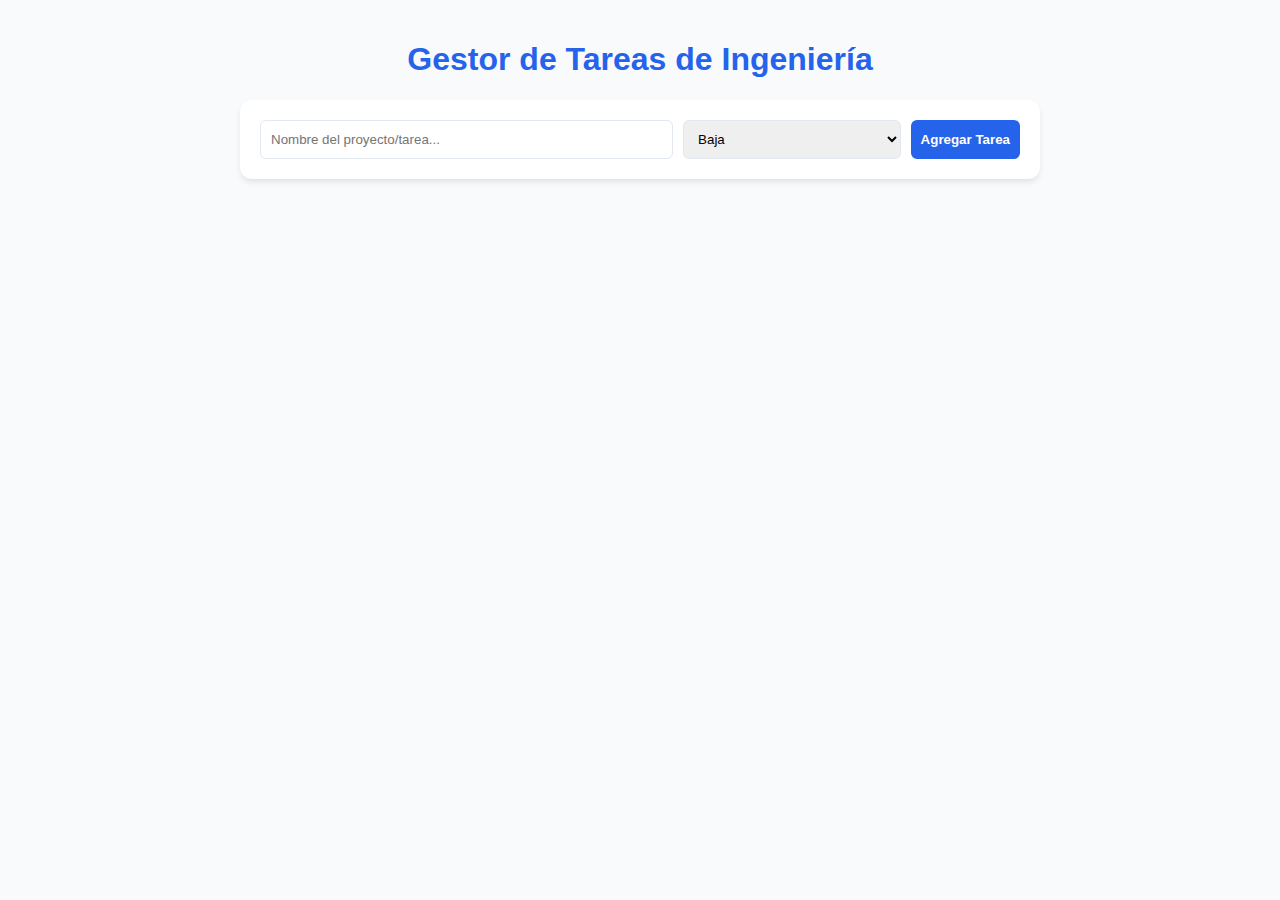
<file: DOM/index.html>
<!DOCTYPE html>
<html lang="es">
<head>
    <meta charset="UTF-8">
    <meta name="viewport" content="width=device-width, initial-scale=1.0">
    <title>Dashboard de Ingeniería Web</title>
    <link rel="stylesheet" href="style.css">
</head>
<body>
    <div class="container">
        <h1>Gestor de Tareas de Ingeniería</h1>
        
        <div class="form-card">
            <input type="text" id="taskInput" placeholder="Nombre del proyecto/tarea...">
            <select id="priorityInput">
                <option value="baja">Baja</option>
                <option value="media">Media</option>
                <option value="alta">Alta</option>
            </select>
            <button id="addBtn">Agregar Tarea</button>
        </div>

        <div id="taskList" class="task-grid">
            </div>
    </div>
    <script src="script.js"></script>
</body>
</html>
</file>
<file: DOM/style.css>
:root {
    --primary: #2563eb;
    --success: #22c55e;
    --danger: #ef4444;
    --bg: #f8fafc;
    --card-bg: #ffffff;
    --text: #1e293b;
}

body {
    font-family: 'Segoe UI', Tahoma, Geneva, Verdana, sans-serif;
    background-color: var(--bg);
    color: var(--text);
    margin: 0;
    padding: 20px;
}

.container {
    max-width: 800px;
    margin: 0 auto;
}

h1 {
    text-align: center;
    color: var(--primary);
}

/* Formulario */
.form-card {
    background: var(--card-bg);
    padding: 20px;
    border-radius: 12px;
    box-shadow: 0 4px 6px -1px rgba(0, 0, 0, 0.1);
    display: flex;
    gap: 10px;
    margin-bottom: 30px;
}

input, select, button {
    padding: 10px;
    border: 1px solid #e2e8f0;
    border-radius: 6px;
    outline: none;
}

input { flex: 2; }
select { flex: 1; }

button#addBtn {
    background-color: var(--primary);
    color: white;
    border: none;
    cursor: pointer;
    font-weight: bold;
    transition: background 0.3s;
}

button#addBtn:hover {
    background-color: #1d4ed8;
}

/* Grid de Tareas */
.task-grid {
    display: grid;
    grid-template-columns: repeat(auto-fill, minmax(250px, 1fr));
    gap: 20px;
}

/* Tarjeta de Tarea */
.task-card {
    background: var(--card-bg);
    padding: 15px;
    border-radius: 8px;
    border-left: 6px solid #ccc;
    box-shadow: 0 2px 4px rgba(0,0,0,0.05);
    transition: transform 0.2s;
}

.task-card:hover { transform: translateY(-5px); }

/* Colores por prioridad */
.alta { border-left-color: var(--danger); }
.media { border-left-color: #f59e0b; }
.baja { border-left-color: var(--success); }

.task-card.completed {
    opacity: 0.6;
    text-decoration: line-through;
    background-color: #f1f5f9;
}

.actions {
    margin-top: 15px;
    display: flex;
    justify-content: space-between;
}

.complete-btn { background: #dcfce7; color: #166534; border: none; cursor: pointer; }
.delete-btn { background: #fee2e2; color: #991b1b; border: none; cursor: pointer; }
</file>
